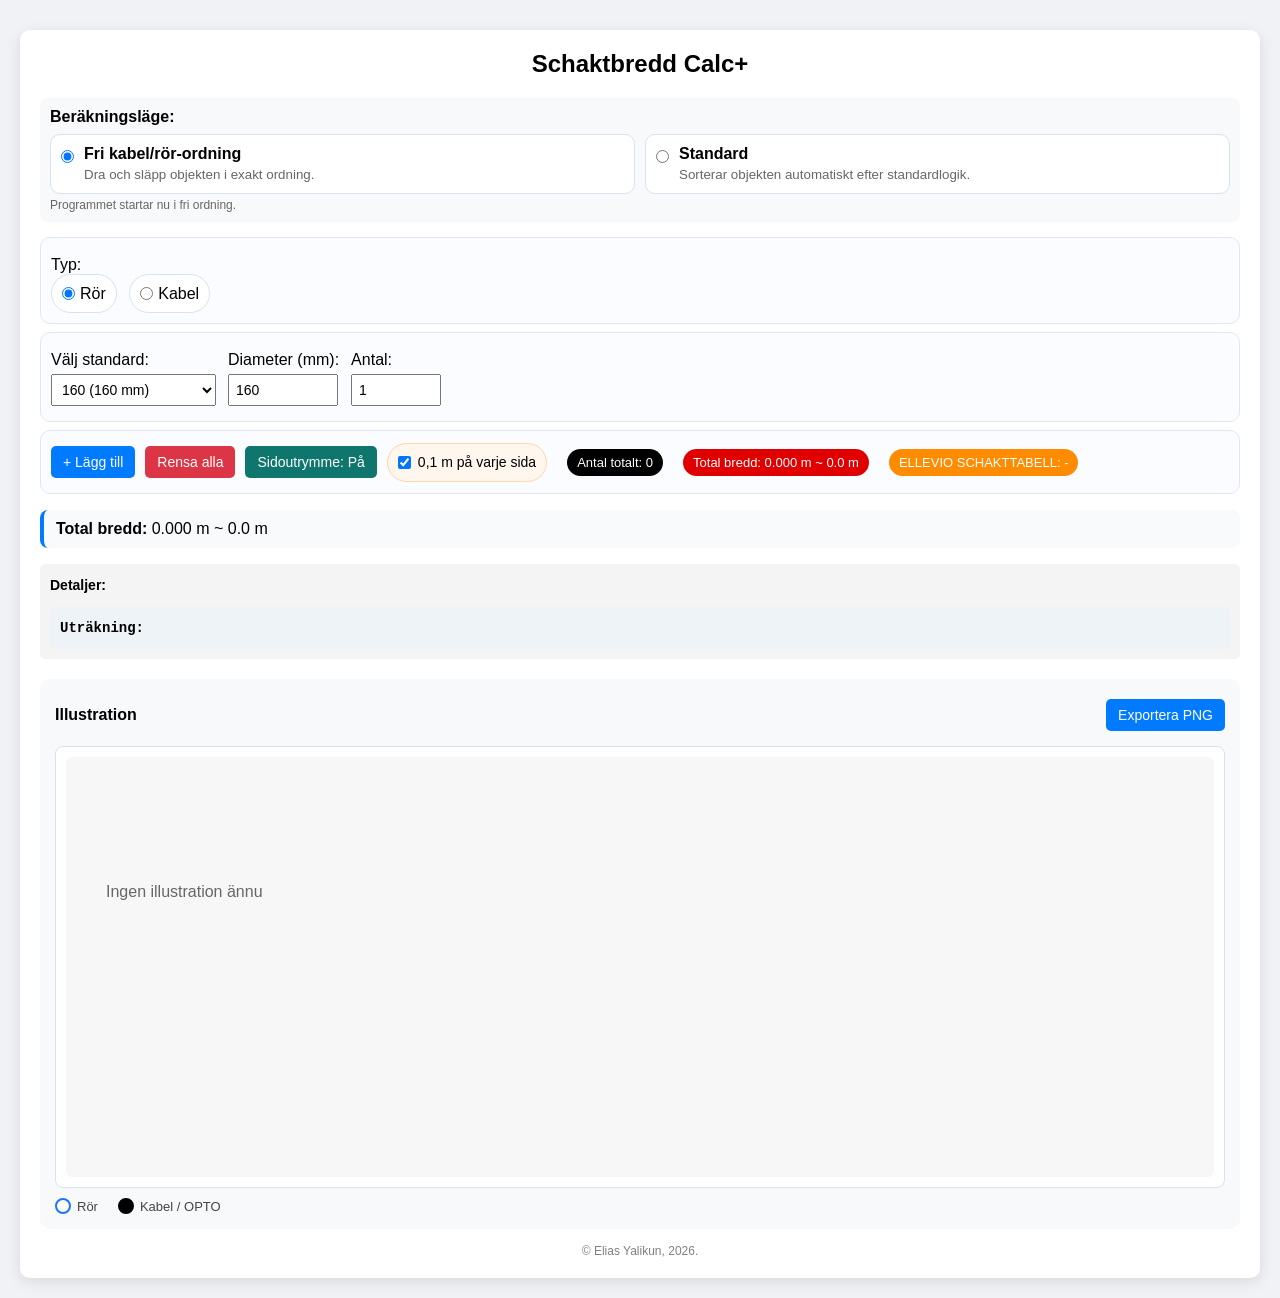
<file: index.html>
<!DOCTYPE html>
<html lang="sv">
<head>
  <meta charset="UTF-8">
  <meta name="viewport" content="width=device-width, initial-scale=1.0">
  <title>Schaktbredd Calc+</title>
  <link rel="stylesheet" href="style.css">
</head>
<body>

<div class="container">

  <h2>Schaktbredd Calc+</h2>

  <div class="mode-box">
    <strong>Beräkningsläge:</strong><br>
    <div class="mode-options">
      <label class="mode-option">
        <input type="radio" name="berakningslage" value="fri" checked>
        <span>
          <strong>Fri kabel/rör-ordning</strong>
          <small>Dra och släpp objekten i exakt ordning.</small>
        </span>
      </label>

      <label class="mode-option">
        <input type="radio" name="berakningslage" value="standard">
        <span>
          <strong>Standard</strong>
          <small>Sorterar objekten automatiskt efter standardlogik.</small>
        </span>
      </label>
    </div>
    <div class="hint">Programmet startar nu i fri ordning.</div>
  </div>

  <div class="top-controls">
    <div class="tool-card">
      <label class="block">Typ:</label>
      <label class="pill-radio"><input type="radio" name="typ" value="ror" checked> Rör</label>
      <label class="pill-radio"><input type="radio" name="typ" value="kabel"> Kabel</label>
    </div>

    <div class="inline-group tool-card">
      <div>
        <label class="block">Välj standard:</label>
        <select id="standardValjare"></select>
      </div>

      <div id="kabelFargTopWrap" style="display:none;">
        <label class="block">Färg:</label>
        <select id="kabelFargTop"></select>
      </div>

      <div>
        <label class="block">Diameter (mm):</label>
        <input type="number" id="diameter" value="110" style="width:110px">
      </div>

      <div>
        <label class="block">Antal:</label>
        <input type="number" id="antal" value="1" min="1" style="width:90px">
      </div>
    </div>

    <div class="action-row tool-card">
      <button onclick="laggTill()">+ Lägg till</button>
      <button class="danger-btn" onclick="rensa()">Rensa alla</button>
      <button class="secondary-btn" onclick="toggleSidoutrymme()" id="sidoutrymmeBtn" type="button">Sidoutrymme: På</button>
      <label class="switch-label" title="När den är av räknas endast rör/kabel och mellanrum.">
        <input type="checkbox" id="sidoutrymmeToggle" checked onchange="uppdateraSidoutrymmeText(); uppdatera();">
        0,1 m på varje sida
      </label>
      <span class="count-badge badge-black">Antal totalt: <span id="antalTotalt">0</span></span>
      <span class="count-badge badge-red">Total bredd: <span id="resultBadge">0.000 m ~ 0.0 m</span></span>
      <span class="count-badge badge-orange">ELLEVIO SCHAKTTABELL: <span id="schaktTabell">-</span></span>
    </div>
  </div>

  <div id="lista" class="drag-list"></div>

  <p class="result-line"><strong>Total bredd:</strong> <span id="result">0.000 m ~ 0.0 m</span></p>

  <div class="calc">
    <strong>Detaljer:</strong>
    <div id="utrakning"></div>

    <div class="calc-simple">
      <strong>Uträkning:</strong><br>
      <div id="utrakningSimple"></div>
    </div>
  </div>

  <div class="visual-box">
    <div class="visual-header">
      <div class="visual-title-wrap">
        <div class="visual-title">Illustration</div>
        <div id="sideSpaceNotice" class="side-space-notice" style="display:none;">Sidoutrymme ej räknat med</div>
      </div>
      <button onclick="exportPNG()">Exportera PNG</button>
    </div>

    <div class="canvas-wrap">
      <svg id="schaktSvg" width="900" height="700"></svg>
    </div>

    <div class="legend">
      <span><i class="legend-dot legend-ror"></i> Rör</span>
      <span><i class="legend-dot legend-kabel"></i> Kabel / OPTO</span>
    </div>

    <div class="info-row" id="scaleInfo" style="display:none;"></div>
  </div>

  <footer>© Elias Yalikun, 2026.</footer>
</div>

<!-- <div class="badge">Powered by Elias Yalikun</div> -->

<script src="script.js"></script>
</body>
</html>
</file>
<file: style.css>
body {
  font-family: Arial, sans-serif;
  background: #f0f2f5;
  display: flex;
  justify-content: center;
  margin: 0;
  padding: 20px;
  box-sizing: border-box;
}

* {
  box-sizing: border-box;
}

.container {
  background: white;
  padding: 20px;
  margin-top: 10px;
  border-radius: 10px;
  box-shadow: 0 4px 15px rgba(0,0,0,0.1);
  width: 100%;
  max-width: 1280px;
}

h2 {
  text-align: center;
  margin-top: 0;
}

input, button, select {
  margin: 5px 0;
  padding: 6px;
  font-size: 14px;
}

button {
  cursor: pointer;
  border: none;
  background: #007bff;
  color: white;
  border-radius: 5px;
  padding: 8px 12px;
}

button:hover {
  background: #0056b3;
}

.calc {
  background: #f4f4f4;
  padding: 10px;
  margin-top: 15px;
  border-radius: 5px;
  font-size: 14px;
  line-height: 1.6;
}

.calc-simple {
  margin-top: 10px;
  background: #eef3f8;
  border-radius: 5px;
  padding: 10px;
  font-family: Consolas, monospace;
  font-size: 14px;
  word-break: break-word;
}

footer {
  text-align: center;
  margin-top: 15px;
  color: gray;
  font-size: 12px;
}

.badge {
  position: fixed;
  bottom: 10px;
  right: 10px;
  background: black;
  color: white;
  padding: 5px 10px;
  border-radius: 5px;
  font-size: 12px;
}

.visual-box {
  margin-top: 20px;
  padding: 15px;
  background: #f8f9fb;
  border-radius: 10px;
}

.visual-header {
  display: flex;
  align-items: center;
  justify-content: space-between;
  gap: 12px;
  flex-wrap: wrap;
  margin-bottom: 10px;
}

.visual-title {
  font-weight: bold;
}

.visual-title-wrap {
  display: flex;
  align-items: center;
  gap: 12px;
  flex-wrap: wrap;
}

.side-space-notice {
  background: #fff7ed;
  border: 1px solid #fed7aa;
  color: #b45309;
  border-radius: 999px;
  padding: 5px 10px;
  font-size: 13px;
  font-weight: bold;
}

.canvas-wrap {
  overflow-x: hidden;
  overflow-y: hidden;
  border: 1px solid #d9e2f0;
  background: #ffffff;
  border-radius: 8px;
  padding: 10px;
}

svg {
  display: block;
  width: 100%;
  max-width: 100%;
  background: #f7f7f7;
  border-radius: 6px;
}

.legend {
  margin-top: 10px;
  font-size: 13px;
  color: #444;
  display: flex;
  gap: 20px;
  flex-wrap: wrap;
}

.legend span {
  display: flex;
  align-items: center;
  gap: 6px;
}

.legend-dot {
  width: 16px;
  height: 16px;
  border-radius: 50%;
  display: inline-block;
}

.legend-ror {
  border: 2px solid #1e73ff;
  background: white;
}

.legend-kabel {
  background: black;
  border: 2px solid black;
}

.info-row {
  margin-top: 10px;
  font-size: 13px;
  color: #555;
}

.mode-box {
  background: #f8f9fb;
  border-radius: 8px;
  padding: 10px;
  margin: 10px 0 15px;
}

.drag-list {
  margin-top: 10px;
}

.drag-item {
  display: flex;
  align-items: center;
  gap: 8px;
  background: #fafafa;
  border: 1px solid #ddd;
  border-radius: 8px;
  padding: 8px 10px;
  margin-bottom: 8px;
  flex-wrap: wrap;
}

.drag-item.dragging {
  opacity: 0.45;
}

.drag-item.drag-over {
  border: 2px dashed #007bff;
  background: #eef5ff;
}

.drag-handle {
  cursor: grab;
  user-select: none;
  font-size: 18px;
  color: #666;
  padding: 0 6px;
}

.drag-handle:active {
  cursor: grabbing;
}

.item-number {
  min-width: 24px;
}

.hint {
  font-size: 12px;
  color: #666;
  margin-top: 4px;
}

label.block {
  display: block;
  margin-top: 8px;
}

.readonly-name {
  width: 220px;
  background: #f7f7f7;
  border: 1px solid #ccc;
  border-radius: 4px;
}

.top-controls {
  display: grid;
  grid-template-columns: 1fr;
  gap: 8px;
}

.inline-group {
  display: flex;
  align-items: flex-end;
  gap: 12px;
  flex-wrap: wrap;
}

.count-badge {
  display: inline-block;
  margin-left: 10px;
  border-radius: 999px;
  padding: 6px 10px;
  font-size: 13px;
  color: white;
}

.badge-red {
  background: #e00000;
}

.badge-orange {
  background: #ff8c00;
}

.badge-black {
  background: #000000;
}

/* Förbättrad användarvänlighet */
.mode-options {
  display: grid;
  grid-template-columns: repeat(auto-fit, minmax(240px, 1fr));
  gap: 10px;
  margin-top: 8px;
}

.mode-option {
  display: flex;
  gap: 10px;
  align-items: flex-start;
  background: white;
  border: 1px solid #d8e2f0;
  border-radius: 10px;
  padding: 10px;
  cursor: pointer;
}

.mode-option:hover {
  border-color: #007bff;
  background: #f3f8ff;
}

.mode-option small {
  display: block;
  color: #666;
  margin-top: 3px;
  line-height: 1.3;
}

.tool-card {
  background: #fbfcff;
  border: 1px solid #e0e7f1;
  border-radius: 10px;
  padding: 10px;
}

.pill-radio {
  display: inline-flex;
  align-items: center;
  gap: 5px;
  background: white;
  border: 1px solid #d8e2f0;
  border-radius: 999px;
  padding: 7px 10px;
  margin-right: 8px;
  cursor: pointer;
}

.action-row {
  display: flex;
  align-items: center;
  gap: 10px;
  flex-wrap: wrap;
}

.secondary-btn {
  background: #0f766e;
}

.secondary-btn:hover {
  background: #0b5c56;
}

.danger-btn {
  background: #dc3545;
}

.danger-btn:hover {
  background: #b52a37;
}

.switch-label {
  display: inline-flex;
  align-items: center;
  gap: 7px;
  background: #fff7ed;
  border: 1px solid #fed7aa;
  border-radius: 999px;
  padding: 7px 10px;
  font-size: 14px;
}

.result-line {
  background: #f8fafc;
  border-left: 4px solid #007bff;
  padding: 10px 12px;
  border-radius: 8px;
}

.no-side-space {
  color: #b45309;
  font-weight: bold;
}


.gap-editor {
  display: flex;
  align-items: center;
  gap: 6px;
  background: #fff7ed;
  border: 1px solid #fed7aa;
  border-radius: 999px;
  padding: 4px 8px;
  font-size: 12px;
}

.gap-editor input {
  width: 72px;
  margin: 0;
  padding: 4px;
  font-size: 12px;
}

.gap-reset-btn {
  background: #f97316;
  padding: 4px 7px;
  font-size: 12px;
}

.gap-reset-btn:hover {
  background: #c2410c;
}

.gap-help {
  color: #9a3412;
  font-size: 12px;
  margin: 8px 0 2px;
}

@media (max-width: 700px) {
  body {
    padding: 10px;
  }

  .container {
    padding: 12px;
  }

  .action-row, .inline-group, .visual-header {
    align-items: stretch;
  }

  button, select, input {
    max-width: 100%;
  }

  .count-badge {
    margin-left: 0;
  }
}
</file>
